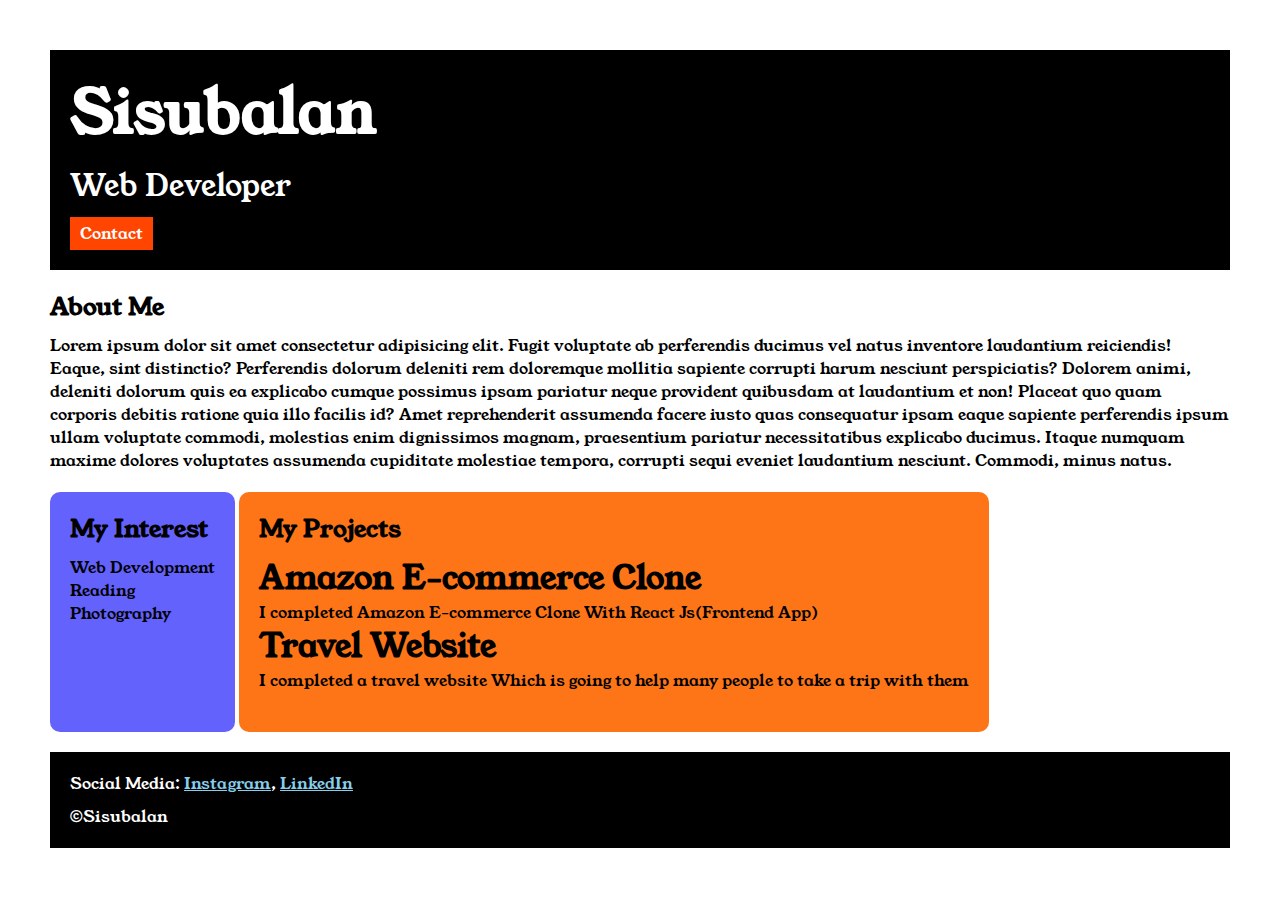
<file: index.html>
<!DOCTYPE html>

<html>

<head>
    <title>portfolio</title>
    <link rel="stylesheet" href="style.css">
    <link rel="preconnect" href="https://fonts.googleapis.com">
<link rel="preconnect" href="https://fonts.gstatic.com" crossorigin>
<link href="https://fonts.googleapis.com/css2?family=Young+Serif&display=swap" rel="stylesheet">
</head>

<body>

    <div class="container">

 <div class="section-one">
    <h1 class="section-one__name">Sisubalan</h1>
    <p class="section-one__role">Web Developer</p>
<a class="section-one__contact" href="contact.html">Contact</a>
 </div> 
 
<div class="section-two">
    <h2 class="section-two__tittle">About Me</h2>
    <p class="section-two__desc">Lorem ipsum dolor sit amet consectetur adipisicing elit. Fugit voluptate ab perferendis ducimus vel natus
        inventore laudantium reiciendis! Eaque, sint distinctio? Perferendis dolorum deleniti rem doloremque mollitia
        sapiente corrupti harum nesciunt perspiciatis? Dolorem animi, deleniti dolorum quis ea explicabo cumque possimus
        ipsam pariatur neque provident quibusdam at laudantium et non! Placeat quo quam corporis debitis ratione quia
        illo facilis id? Amet reprehenderit assumenda facere iusto quas consequatur ipsam eaque sapiente perferendis
        ipsum ullam voluptate commodi, molestias enim dignissimos magnam, praesentium pariatur necessitatibus explicabo
        ducimus. Itaque numquam maxime dolores voluptates assumenda cupiditate molestiae tempora, corrupti sequi eveniet
        laudantium nesciunt. Commodi, minus natus.</p>
    </div>

<div class="section-three">

    <h2 class="section-three__tittle">My Interest</h2>
    <ul class="section-three__desc">
        <li>Web Development</li>
        <li>Reading</li>
        <li>Photography</li>
    </ul>

</div>

<div class="section-four">
    <h2 class="section-four__tittle">My Projects</h2>
    <ul class="section-four__desc">
        <li>
            <h1>Amazon E-commerce Clone</h1>
            <p>I completed Amazon E-commerce Clone With React Js(Frontend App)</p>
        </li>
        <li>
            <h1>Travel Website</h1>
            <p>I completed a travel website Which is going to help many people to take a trip with them</p>
        </li>
    </ul>

</div>

<div class="section-five">
    <p class="section-five__tittle">Social Media:
        <a href="https://www.instagram.com/">Instagram</a>,
        <a href="https://www.linkedin.com/feed/">LinkedIn</a>
    </p>

    <p class="section-five__desc">&copy;Sisubalan</p>

</div>

    

</div>
</body>

</html>
</file>
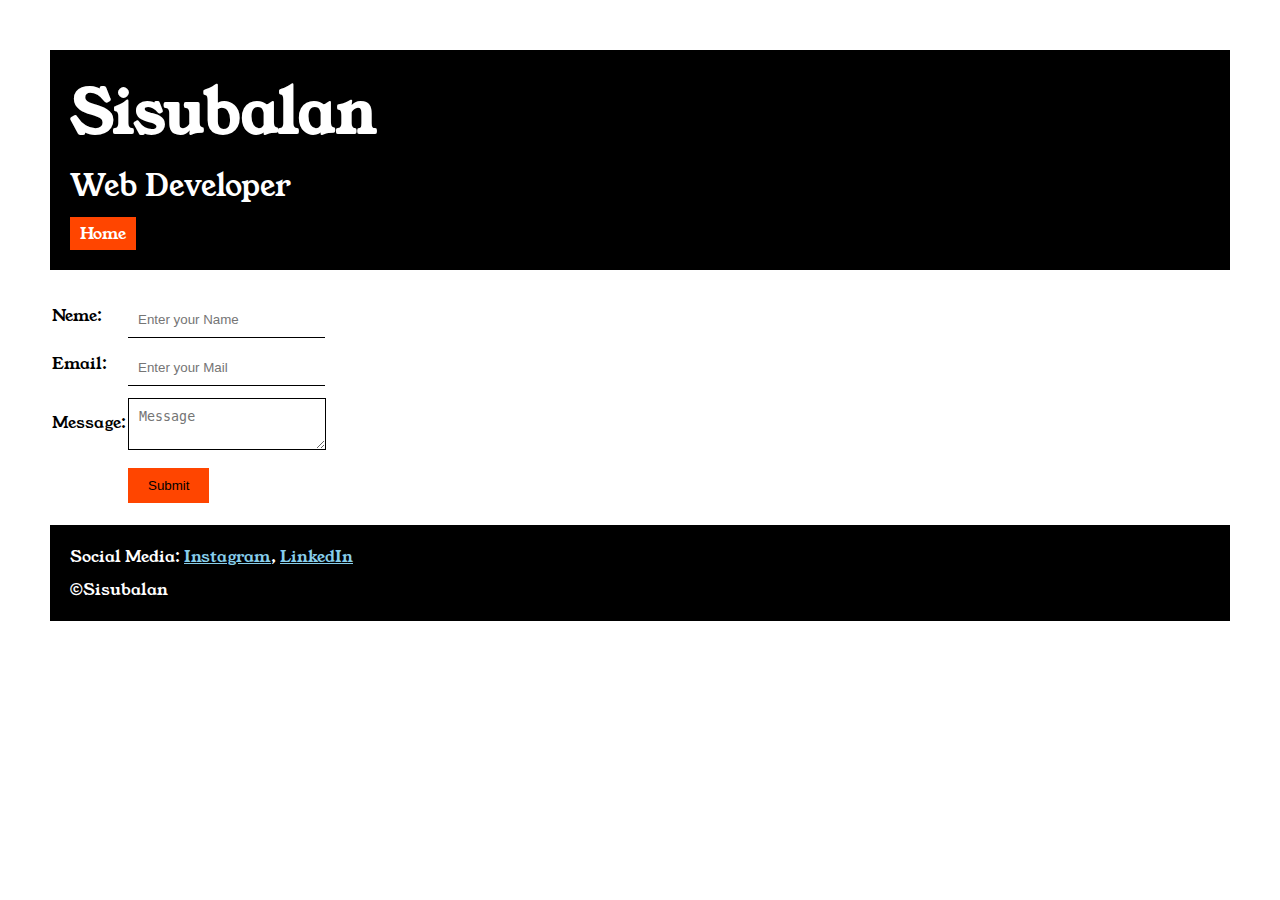
<file: contact.html>
<!DOCTYPE html>
<html lang="en">

<head>
    <meta charset="UTF-8">
    <meta name="viewport" content="width=device-width, initial-scale=1.0">
    <title>contact</title>
    <link rel="stylesheet" href="style.css">
    <link rel="preconnect" href="https://fonts.googleapis.com">
<link rel="preconnect" href="https://fonts.gstatic.com" crossorigin>
<link href="https://fonts.googleapis.com/css2?family=Young+Serif&display=swap" rel="stylesheet">
</head>

<body>

<div class="container">

    <div class="section-one">
        <h1 class="section-one__name">Sisubalan</h1>
        <p class="section-one__role">Web Developer</p>
    <a class="section-one__contact" href="index.html">Home</a>
     </div> 

<div class="contact-form">
    <form>
        <table>
            <tr>
                <td>Neme:</td>
                <td><input type="text" placeholder="Enter your Name" class="contact-form__input"></td>
            </tr>

            <tr>
                <td>Email:</td>
                <td><input type="text" placeholder="Enter your Mail" class="contact-form__input"></td>
            </tr>

            <tr>
                <td>Message:</td>
                <td><textarea placeholder="Message" class="contact-form__textarea"></textarea></td>
            </tr>

            <tr>
                <td></td>
                <td><input type="submit" class="contact-form__sumit"></td>
            </tr>
        </table>
    </form>

</div>


    <div class="section-five">
        <p class="section-five__tittle">Social Media:
            <a href="https://www.instagram.com/">Instagram</a>,
            <a href="https://www.linkedin.com/feed/">LinkedIn</a>
        </p>
    
        <p class="section-five__desc">&copy;Sisubalan</p>
    
    </div>

</div>
</body>

</html>
</file>
<file: style.css>
*{
    padding: 0%;
    margin: 0;
}
body{
        font-family: "Young Serif", serif;
      }

.container{
    padding: 50px;
}

.section-one{
    background-color: black;
    color: white;
    padding: 20px;
}
.section-one__contact{
    background-color: orangered;
    color: white;
    text-decoration: none;
    padding-left: 10px;
    padding-right: 10px;
    padding-top: 5px;
    padding-bottom: 5px;
    display: inline-block;
    margin-top: 10px;
}

.section-one__name{
    font-size: 60px;
}

.section-one__role{
    font-size: 30px;
    margin-top: 10px;
}

.section-two,.section-three,.section-four,.section-five{
    margin-top: 20px;
}

.section-two__desc,.section-three__desc,.section-four__desc,.section-five__desc{
    margin-top: 10px;
}

.section-five
{
    background-color: black;
    color: white;
    padding: 20px;
}

.section-five__tittle a{
    color: skyblue;
}

.section-three li,.section-four li{
    list-style: none;
}

.section-three{
    background-color: #6462FD;
    color: black;
    padding: 20px;
    display: inline-block;
    height: 200px;
    border-radius: 10px;
    vertical-align: top;
}

.section-four{
    background-color: #fe7517;
    color: black;
    padding: 20px;
    display: inline-block;
    height: 200px;
    border-radius: 10px;
    vertical-align: top;
}

.contact-form{
    margin-top: 20px;
}

.contact-form__input,.contact-form__textarea,.contact-form__sumit{
    margin-top: 10px;
}

.contact-form__input{
    padding: 10px;
    border: none;
    border-bottom: solid black 1px;
}

.contact-form__textarea{
    padding: 10px;
    border: none;
    border: solid black 1px;}

.contact-form__sumit{
    padding-top: 10px;
    padding-left: 20px;
    padding-bottom: 10px;
    padding-right: 20px;
    background-color: orangered;
    color: black;
    border: none;
}
</file>
